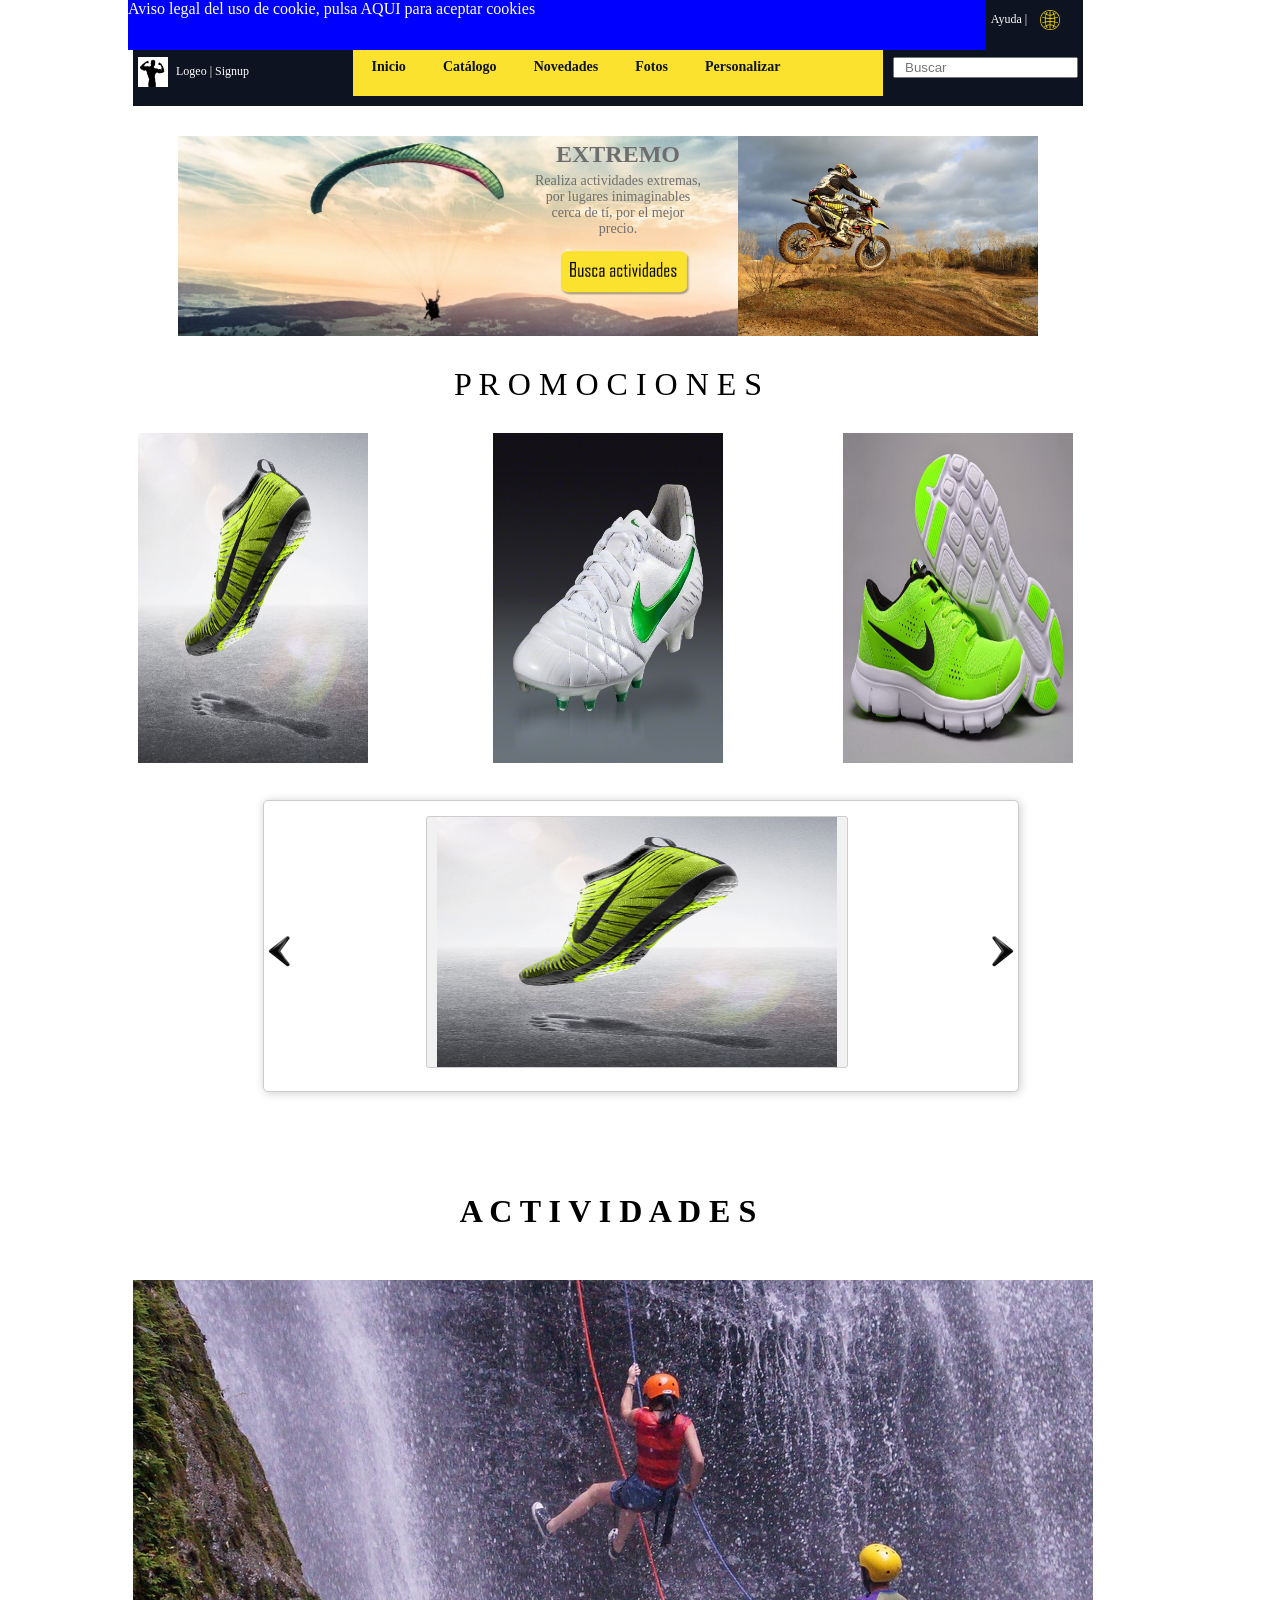
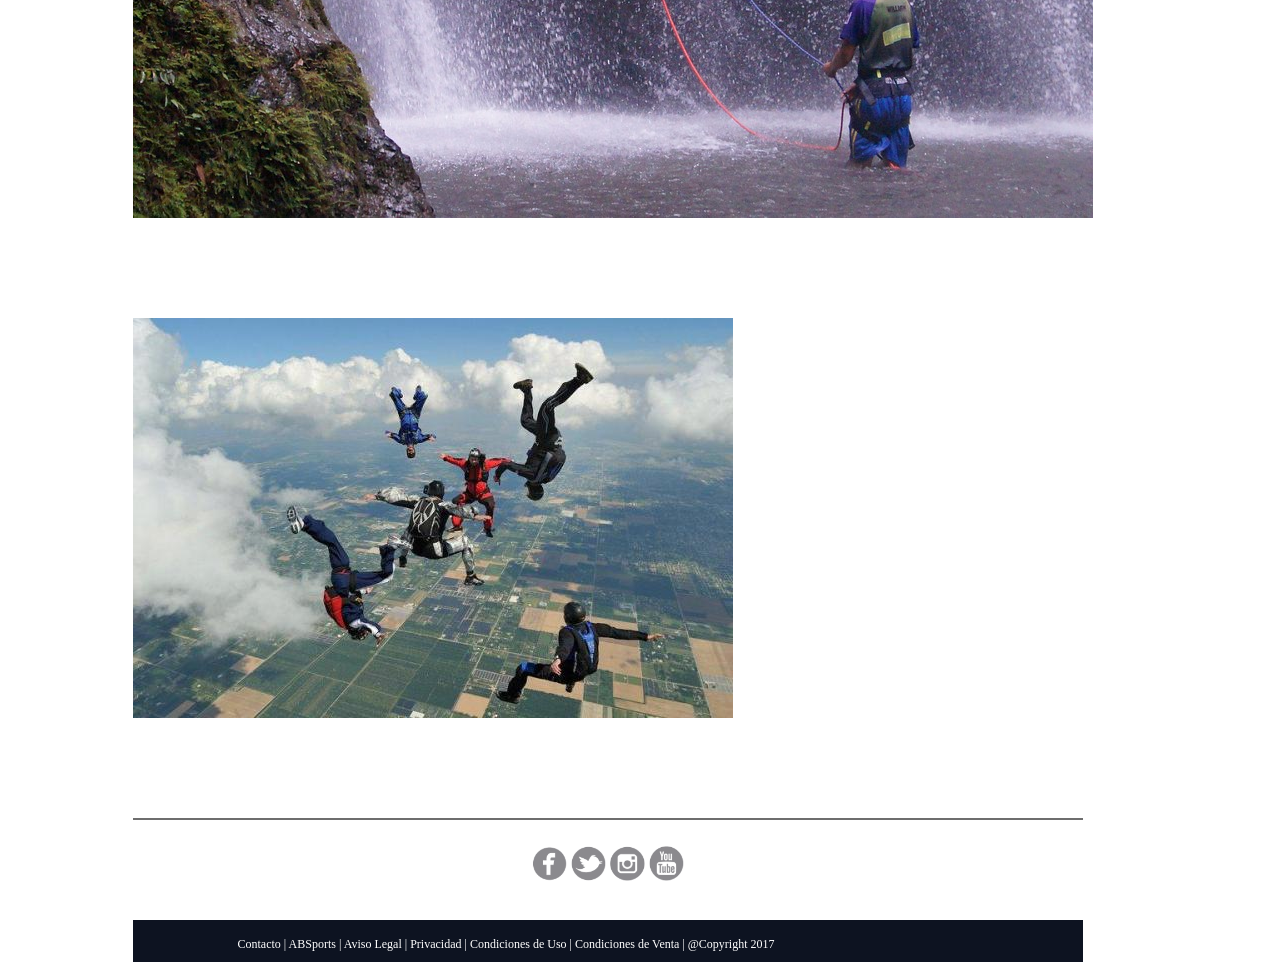
<file: Desktop/MiPagina/ABSports/index.html>
<!DOCTYPE html>
<html>

<head>
  <title>ABSports</title>
  <meta charset="UTF-8"/>
  <link rel="stylesheet" type="text/css" href="style/reset.css"/>
  <link rel="stylesheet" type="text/css" href="style/grid.css"/>
	<link rel="stylesheet" type="text/css" href="style/css.css"/>
  <link rel="stylesheet" type="text/css" href="style/carrousel.css"/>
  <link rel="stylesheet" type="text/css" href="style/menu.css"/>
</head>

<body>
	<div class="container_24">
    <div class="cookie"><p>Aviso legal del uso de cookie, pulsa AQUI para aceptar cookies</p></div>
    <header class="grid_24">
     
      <div class="grid_4 prefix_10 omega">
        <h1>ABSports</h1>
      </div>

      <div class="grid_3 prefix_7 alpha ayuda">
        <a href="#Ayuda">Ayuda | </a>
        <a href="#CambiarIdioma"><img src="imagenes/Globo.png" width="20" height="20" alt="Cambiar idioma"/></a>
      </div>
 
    <div class="clear"></div>

    <div class="grid_7 alpha usuario">
      <img src="imagenes/LogoUsuario.jpg" width="30" height="30" alt="Usuario"/>
      <a href="formulario1/index.html">Logeo | Signup</a>
    </div>

  <nav class="grid_12">
           
    <div class="menu__list">     	
 		<ul>
  		<li class="menu__list__item"><a href="#inicio">Inicio</a></li>
  		<li class="menu__list__item"><a href="#catalogo">Catálogo</a></li>
 		  <li class="menu__list__item"><a href="#novedades">Novedades</a></li>
 		  <li class="menu__list__item"><a href="#fotos">Fotos</a></li>
 		  <li class="menu__list__item"><a href="#personalizar">Personalizar</a></li>
		</ul>
    </div>

  </nav>

  <div class="grid_5 omega buscar">
    <input type="text" name="buscar" placeholder="Buscar"/>
  </div> 	

</header>	

<div class="grid_22 prefix_1" id="actExt">
<figure class="grid_13 omega">

<div class="imagen">
    <img src="imagenes/Windsurf.png " width="560" height="200" alt="Windsurf"/>
    <article class="grid_5">
        <h2>EXTREMO</h2>
        <p>Realiza actividades extremas, por lugares inimaginables cerca de tí, por el mejor precio.</p>
        <input type="image" src="imagenes/boton.png" name="buscaActividades" alt="Busca actividades"/>
      </article>
</div>    

</figure>

<figure class="grid_9 alpha">

  <img src="imagenes/Motocross.jpg" width="350" height="200" alt="Motocross"/>

</figure>

</div>

<div class="clear"></div>

<!-- PROMOCIONES --> 

<section class="grid_24">

  <h2>P R O M O C I O N E S</h2>

<div class="grid_6 articulo">
  <img src="imagenes/correr.jpg" alt="Articulo"/>
  <div class="overlay">
    <div class="text">Zapatillas Runner<button id="fav">Me gustas: 0</button></div>
  </div>
</div>

<div class="grid_3 omega">&nbsp;</div>

<div class="grid_6 articulo">
  <img src="imagenes/futbol.jpg" alt="Articulo"/>
  <div class="overlay">
    <div class="text"><button id="fav1">Me gustas: 0</button></div>
  </div>
</div>

<div class="grid_3 alpha">&nbsp;</div>

<div class="grid_6 articulo alpha">
  <img src="imagenes/Sneakers.jpg" alt="Articulo"/>
  <div class="overlay">
    <div class="text">Deportivas Comodas<button id="fav2">Me gustas: 0</button></div>
  </div>
</div>
</section>
<div class="clear"></div>
<!-- CARROUSEL-->
<div id="Carousel" class="grid_24">
      <div id="Izquierda"></div>
      <div id="Centro">
        <ul>
          <li><img src="imagenes/correr.jpg" alt="correr"></li>
          <li><img src="imagenes/Cono.png" alt="cono"></li>
          <li><img src="imagenes/Estrella.png" alt="estrella"></li>
          <li><img src="imagenes/futbol.jpg" alt="futbol"></li>
          <li><img src="imagenes/Motocross.jpg" alt="moto"></li>
        </ul>
      </div>
      <div id="Derecha"></div></div>
  <!-- FOTOS SCROLL-->

<div class="grid_24 scrol">
<h3>A C T I V I D A D E S</h3>
<img src="imagenes/alpinismo.jpg" alt="alpi" />
</div>
<div class="grid_24 scrol1">
<img src="imagenes/paracas.jpg" alt="paraca" />
</div>

<!-- LÍNEA GRIS --> 

<div class="clear"></div>

<div class="grid_24 linea"></div>

<div class="clear"></div>

<!-- REDES SOCIALES --> 

<figure class="grid_6 prefix_9 suffix_9">

<a href="#Facebook"><img alt="Síguenos en Facebook" height="35" width="35" src="imagenes/Facebook.png" title="Síguenos en Facebook"/></a>
<a href="#Twitter"><img alt="Síguenos en Twitter" height="35" width="35" src="imagenes/Twitter.png" title="Síguenos en Twitter"/></a>
<a href="#Instagram"><img alt="Síguenos en Instagram" height="35" width="35" src="imagenes/Instagram.png" title="Síguenos en Instagram"/></a>
<a href="#YouTube"><img alt="Síguenos en YouTube" height="35" width="35" src="imagenes/YouTube.png" title="Síguenos en YouTube"/></a>

</figure>

<div class="clear"></div>

<!-- FOOTER --> 

<footer class="grid_24"> 

<ul>
  <li><a href="#Contacto">Contacto |</a></li>
  <li><a href="#ABSports">&nbsp;ABSports |</a></li>
  <li><a href="#AvisoLegal">&nbsp;Aviso Legal |</a></li>
  <li><a href="#Privacidad">&nbsp;Privacidad |</a></li>
  <li><a href="#CondicionesdeUso">&nbsp;Condiciones de Uso |</a></li> 
  <li><a href="#CondicionesdeVenta">&nbsp;Condiciones de Venta |</a></li>
  <li><a href="#Copyright">&nbsp;@Copyright 2017</a></li>
</ul>
</footer>  

</div> 
<script type="text/javascript" src="http://code.jquery.com/jquery-1.7.1.min.js"></script>
<script type="text/javascript" src="js/carrousel.js"></script>
<script type="text/javascript" src="js/script.js"></script>
</body>

</html>
</file>
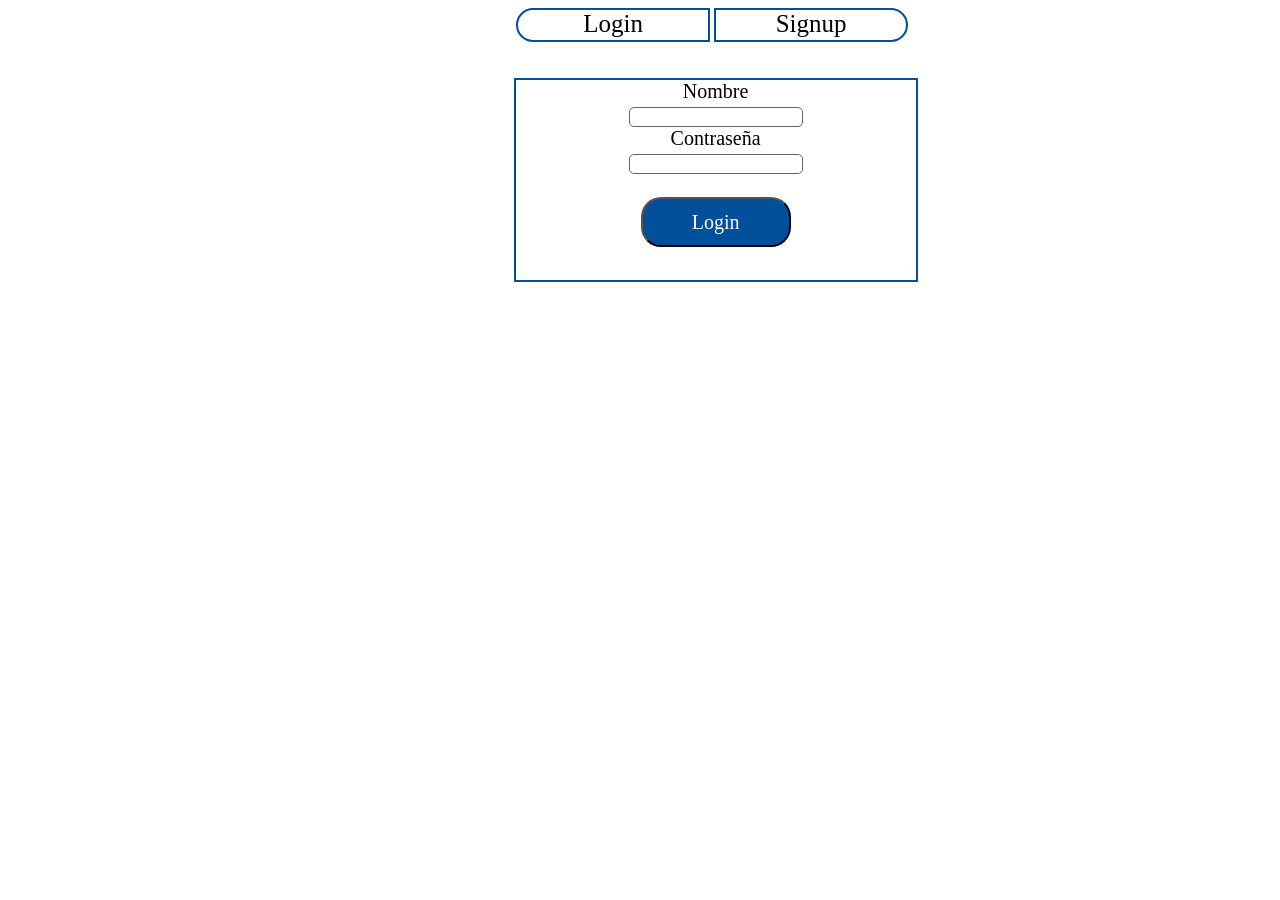
<file: Desktop/MiPagina/ABSports/formulario1/index.html>
<!DOCTYPE html>
<html>
<head>
  <meta charset="utf-8">
  <title>formulario</title>
  <link rel="stylesheet" type="text/css" href="css/css.css">
</head>
<body>
 <div class="logeo" >Login</div>
 <div class="suscrip" >Signup</div> 
<div class="conten">
<form >
  <h1>Formulario de registro</h1>
  <h3>Los campos con el simbolo * son obligatorios.</h3>
  <label>Nombre*<br><input type="text" id="nombre" name="nombre" required></label>
  <br>
  <label>Contraseña *<br><input type="password" class="contrasena" required></label>
  <br>
  <label>Confirma contraseña*<br><input class="confirma" type="password" name="confirma" required></label>
  <br>
  <label>E-mail*<br><input type="text" class="email"  required></label>
  <br><br>
  <label>Hombre:<input type="radio" name="sexo" checked></label>
  <label>Mujer:<input type="radio" name="sexo" ></label>
  <br><br>
  <label>Fecha de nacimiento<br><input type="date" name="fecha"></label>
    <br><br>
  <label>Direccion<br><input type="text" name="dire" class='dir'></label>
    <br><br>
    <label>Pais: </label><select name="Pais" class='pais'>
          <option value="">Elige</option>
          <option value="España">España</option>
          <option value="Francia">Francia</option>
          <option value="Alemania">Alemania</option>
          <option value="Holanda">Holanda</option>
        </select>
        <br><br>
        <div class="tar" style="display: none">Nºtarjeta:<input type="text" name="tar"></div>
        <br>
         <label><input class="checkbox " type="checkbox">Notificacion novedades</label>
         <br>
        <label><input class="checkbox " type="checkbox"> Recepcion de revista Digital</label>
        <br><br>
        <button name="registro" onclick="setCookie(nombre.value,confirma.value)">Registrarse</button>
</form>  
</div>
<br>
<br>
<br>
<div class="conten1" >
  <form >
    <label>Nombre<br><input type="text" name="nombre1"></label>
    <br>
    <label>Contraseña<br><input name="contrasena1" type="password"></label>
    <br><br>
    <button name="login" onclick="getCookie(nombre1.value,contrasena1.value)">Login</button>
  </form>
</div>
<script src="https://ajax.googleapis.com/ajax/libs/jquery/1.12.4/jquery.min.js"></script>
<script type="text/javascript" src="js/script.js"></script>
</body>
</html>
</file>
<file: Desktop/MiPagina/ABSports/style/grid.css>
/*
  960 Grid System ~ Core CSS.
  Learn more ~ http://960.gs/

  Licensed under GPL and MIT.
*/

/*
  Forces backgrounds to span full width,
  even if there is horizontal scrolling.
  Increase this if your layout is wider.

  Note: IE6 works fine without this fix.
*/

body {
  min-width: 960px;
}

/* `Container
----------------------------------------------------------------------------------------------------*/

.container_24 {
  margin-left: auto;
  margin-right: auto;
  width: 1024px;
}

/* `Grid >> Global
----------------------------------------------------------------------------------------------------*/

.grid_1,
.grid_2,
.grid_3,
.grid_4,
.grid_5,
.grid_6,
.grid_7,
.grid_8,
.grid_9,
.grid_10,
.grid_11,
.grid_12,
.grid_13,
.grid_14,
.grid_15,
.grid_16,
.grid_17,
.grid_18,
.grid_19,
.grid_20,
.grid_21,
.grid_22,
.grid_23,
.grid_24 {
  display: inline;
  float: left;
  margin-left: 5px;
  margin-right: 5px;
}

.push_1, .pull_1,
.push_2, .pull_2,
.push_3, .pull_3,
.push_4, .pull_4,
.push_5, .pull_5,
.push_6, .pull_6,
.push_7, .pull_7,
.push_8, .pull_8,
.push_9, .pull_9,
.push_10, .pull_10,
.push_11, .pull_11,
.push_12, .pull_12,
.push_13, .pull_13,
.push_14, .pull_14,
.push_15, .pull_15,
.push_16, .pull_16,
.push_17, .pull_17,
.push_18, .pull_18,
.push_19, .pull_19,
.push_20, .pull_20,
.push_21, .pull_21,
.push_22, .pull_22,
.push_23, .pull_23 {
  position: relative;
}

/* `Grid >> Children (Alpha ~ First, Omega ~ Last)
----------------------------------------------------------------------------------------------------*/

.alpha {
  margin-left: 0;
}

.omega {
  margin-right: 0;
}

/* `Grid >> 24 Columns
----------------------------------------------------------------------------------------------------*/

.container_24 .grid_1 {
  width: 30px;
}

.container_24 .grid_2 {
  width: 70px;
}

.container_24 .grid_3 {
  width: 110px;
}

.container_24 .grid_4 {
  width: 150px;
}

.container_24 .grid_5 {
  width: 190px;
}

.container_24 .grid_6 {
  width: 230px;
}

.container_24 .grid_7 {
  width: 270px;
}

.container_24 .grid_8 {
  width: 310px;
}

.container_24 .grid_9 {
  width: 350px;
}

.container_24 .grid_10 {
  width: 390px;
}

.container_24 .grid_11 {
  width: 430px;
}

.container_24 .grid_12 {
  width: 470px;
}

.container_24 .grid_13 {
  width: 510px;
}

.container_24 .grid_14 {
  width: 550px;
}

.container_24 .grid_15 {
  width: 590px;
}

.container_24 .grid_16 {
  width: 630px;
}

.container_24 .grid_17 {
  width: 670px;
}

.container_24 .grid_18 {
  width: 710px;
}

.container_24 .grid_19 {
  width: 750px;
}

.container_24 .grid_20 {
  width: 790px;
}

.container_24 .grid_21 {
  width: 830px;
}

.container_24 .grid_22 {
  width: 870px;
}

.container_24 .grid_23 {
  width: 910px;
}

.container_24 .grid_24 {
  width: 950px;
}

/* `Prefix Extra Space >> 24 Columns
----------------------------------------------------------------------------------------------------*/

.container_24 .prefix_1 {
  padding-left: 40px;
}

.container_24 .prefix_2 {
  padding-left: 80px;
}

.container_24 .prefix_3 {
  padding-left: 120px;
}

.container_24 .prefix_4 {
  padding-left: 160px;
}

.container_24 .prefix_5 {
  padding-left: 200px;
}

.container_24 .prefix_6 {
  padding-left: 240px;
}

.container_24 .prefix_7 {
  padding-left: 280px;
}

.container_24 .prefix_8 {
  padding-left: 320px;
}

.container_24 .prefix_9 {
  padding-left: 360px;
}

.container_24 .prefix_10 {
  padding-left: 400px;
}

.container_24 .prefix_11 {
  padding-left: 440px;
}

.container_24 .prefix_12 {
  padding-left: 480px;
}

.container_24 .prefix_13 {
  padding-left: 520px;
}

.container_24 .prefix_14 {
  padding-left: 560px;
}

.container_24 .prefix_15 {
  padding-left: 600px;
}

.container_24 .prefix_16 {
  padding-left: 640px;
}

.container_24 .prefix_17 {
  padding-left: 680px;
}

.container_24 .prefix_18 {
  padding-left: 720px;
}

.container_24 .prefix_19 {
  padding-left: 760px;
}

.container_24 .prefix_20 {
  padding-left: 800px;
}

.container_24 .prefix_21 {
  padding-left: 840px;
}

.container_24 .prefix_22 {
  padding-left: 880px;
}

.container_24 .prefix_23 {
  padding-left: 920px;
}

/* `Suffix Extra Space >> 24 Columns
----------------------------------------------------------------------------------------------------*/

.container_24 .suffix_1 {
  padding-right: 40px;
}

.container_24 .suffix_2 {
  padding-right: 80px;
}

.container_24 .suffix_3 {
  padding-right: 120px;
}

.container_24 .suffix_4 {
  padding-right: 160px;
}

.container_24 .suffix_5 {
  padding-right: 200px;
}

.container_24 .suffix_6 {
  padding-right: 240px;
}

.container_24 .suffix_7 {
  padding-right: 280px;
}

.container_24 .suffix_8 {
  padding-right: 320px;
}

.container_24 .suffix_9 {
  padding-right: 360px;
}

.container_24 .suffix_10 {
  padding-right: 400px;
}

.container_24 .suffix_11 {
  padding-right: 440px;
}

.container_24 .suffix_12 {
  padding-right: 480px;
}

.container_24 .suffix_13 {
  padding-right: 520px;
}

.container_24 .suffix_14 {
  padding-right: 560px;
}

.container_24 .suffix_15 {
  padding-right: 600px;
}

.container_24 .suffix_16 {
  padding-right: 640px;
}

.container_24 .suffix_17 {
  padding-right: 680px;
}

.container_24 .suffix_18 {
  padding-right: 720px;
}

.container_24 .suffix_19 {
  padding-right: 760px;
}

.container_24 .suffix_20 {
  padding-right: 800px;
}

.container_24 .suffix_21 {
  padding-right: 840px;
}

.container_24 .suffix_22 {
  padding-right: 880px;
}

.container_24 .suffix_23 {
  padding-right: 920px;
}

/* `Push Space >> 24 Columns
----------------------------------------------------------------------------------------------------*/

.container_24 .push_1 {
  left: 40px;
}

.container_24 .push_2 {
  left: 80px;
}

.container_24 .push_3 {
  left: 120px;
}

.container_24 .push_4 {
  left: 160px;
}

.container_24 .push_5 {
  left: 200px;
}

.container_24 .push_6 {
  left: 240px;
}

.container_24 .push_7 {
  left: 280px;
}

.container_24 .push_8 {
  left: 320px;
}

.container_24 .push_9 {
  left: 360px;
}

.container_24 .push_10 {
  left: 400px;
}

.container_24 .push_11 {
  left: 440px;
}

.container_24 .push_12 {
  left: 480px;
}

.container_24 .push_13 {
  left: 520px;
}

.container_24 .push_14 {
  left: 560px;
}

.container_24 .push_15 {
  left: 600px;
}

.container_24 .push_16 {
  left: 640px;
}

.container_24 .push_17 {
  left: 680px;
}

.container_24 .push_18 {
  left: 720px;
}

.container_24 .push_19 {
  left: 760px;
}

.container_24 .push_20 {
  left: 800px;
}

.container_24 .push_21 {
  left: 840px;
}

.container_24 .push_22 {
  left: 880px;
}

.container_24 .push_23 {
  left: 920px;
}

/* `Pull Space >> 24 Columns
----------------------------------------------------------------------------------------------------*/

.container_24 .pull_1 {
  left: -40px;
}

.container_24 .pull_2 {
  left: -80px;
}

.container_24 .pull_3 {
  left: -120px;
}

.container_24 .pull_4 {
  left: -160px;
}

.container_24 .pull_5 {
  left: -200px;
}

.container_24 .pull_6 {
  left: -240px;
}

.container_24 .pull_7 {
  left: -280px;
}

.container_24 .pull_8 {
  left: -320px;
}

.container_24 .pull_9 {
  left: -360px;
}

.container_24 .pull_10 {
  left: -400px;
}

.container_24 .pull_11 {
  left: -440px;
}

.container_24 .pull_12 {
  left: -480px;
}

.container_24 .pull_13 {
  left: -520px;
}

.container_24 .pull_14 {
  left: -560px;
}

.container_24 .pull_15 {
  left: -600px;
}

.container_24 .pull_16 {
  left: -640px;
}

.container_24 .pull_17 {
  left: -680px;
}

.container_24 .pull_18 {
  left: -720px;
}

.container_24 .pull_19 {
  left: -760px;
}

.container_24 .pull_20 {
  left: -800px;
}

.container_24 .pull_21 {
  left: -840px;
}

.container_24 .pull_22 {
  left: -880px;
}

.container_24 .pull_23 {
  left: -920px;
}

/* `Clear Floated Elements
----------------------------------------------------------------------------------------------------*/

/* http://sonspring.com/journal/clearing-floats */

.clear {
  clear: both;
  display: block;
  overflow: hidden;
  visibility: hidden;
  width: 0;
  height: 0;
}

/* http://www.yuiblog.com/blog/2010/09/27/clearfix-reloaded-overflowhidden-demystified */

.clearfix:before,
.clearfix:after,
.container_24:before,
.container_24:after {
  content: '.';
  display: block;
  overflow: hidden;
  visibility: hidden;
  font-size: 0;
  line-height: 0;
  width: 0;
  height: 0;
}

.clearfix:after,
.container_24:after {
  clear: both;
}

/*
  The following zoom:1 rule is specifically for IE6 + IE7.
  Move to separate stylesheet if invalid CSS is a problem.
*/

.clearfix,
.container_24 {
  zoom: 1;
}
</file>
<file: Desktop/MiPagina/ABSports/style/css.css>
* {
  text-decoration: none;
}
a {
  color: white;
  font-family: Verdana;
  font-size: 12px;
}
/* HEADER */
header {
  background-color: #0d1321;
}
header h1 {
  font-size: 2em;
  color: #fae22f;
  text-align: center;
  font-family: Verdana;
}
header nav {
  margin-top: 10px;
  margin-bottom: 10px;
}
header nav .menu__list ul {
  list-style-type: none;
  margin-left: -60px;
  padding: 0;
  overflow: hidden;
  background-color: #fae22f;
}
header nav .menu__list li {
  float: left;
}
header nav .menu__list li a {
  display: block;
  color: #0d1321;
  font-weight: bold;
  text-align: center;
  padding: 12px 18.55px 14px 18.55px;
  font-size: 14px;
}
header nav .menu__list li a:hover:not(.active) {
  background-color: #ede392;
}
header nav .menu__list .active {
  background-color: #0d1321;
  color: #fae22f;
  border-left: 2px solid #fae22f;
}
header .usuario {
  padding-top: 20px;
  font-size: 12px;
}
header .usuario * {
  padding-left: 5px;
}
header .ayuda {
  text-align: center;
  padding-top: 10px;
  font-size: 12px;
}
header .ayuda * {
  padding-left: 5px;
}
header .buscar {
  margin-top: 20px;
}
header .buscar :focus {
  background-color: #ede392;
}
header .buscar input {
  background-repeat: no-repeat;
  padding-left: 10px;
}
/* ACTIVIDADES EXTREMAS */
#actExt {
  margin-top: 20px;
  text-align: center;
  font-family: Verdana;
}
#actExt figure img {
  margin-top: 10px;
}
#actExt figure .imagen {
  position: relative;
  width: 100%;
}
#actExt figure .imagen article {
  position: absolute;
  top: 15px;
  right: -20px;
  color: white;
}
#actExt figure .imagen article h2 {
  color: #6e6e6e;
  font-size: 24px;
  padding-left: 20px;
}
#actExt figure .imagen article p {
  color: #6e6e6e;
  font-size: 14px;
  padding-top: 5px;
  padding-left: 20px;
}
#actExt figure .imagen article input {
  margin-left: 30px;
  width: 150px;
  height: 70px;
}
/*   PROMOCIONES    */
section {
  text-align: center;
}
section h2 {
  margin-top: 140px;
  font-size: 2em;
  font-family: Verdana;
  font-weight: normal;
}
section .flecha img {
  width: 30px;
  margin-top: 180px;
}
section .articulo {
  margin-top: 30px;
  background-color: #ebebeb;
  position: relative;
}
section .articulo img {
  width: 230px;
  height: 330px;
  display: block;
}
section .info {
  background-color: #ebebeb;
  font-size: 15px;
  font-family: Verdana;
  text-align: left;
}
section .info .titulo {
  background-color: #ebebeb;
  padding-top: 10px;
  padding-left: 10px;
  float: left;
  width: 135px;
}
section .info .estrellas {
  background-color: #ebebeb;
  float: left;
  padding-top: 5px;
  padding-left: 10px;
  width: 75px;
  height: 30px;
}
section .info .estrellas img {
  width: 20px;
  height: 20px;
}
section .info .precio {
  padding-top: 20px;
  padding-left: 10px;
  width: 170px;
  float: left;
}
section .info .anyadir {
  float: left;
  padding-top: 15px;
  width: 50px;
}
section .info .anyadir img {
  width: 30px;
  height: 30px;
}
/* LINEA GRIS */
.linea {
  margin-top: 100px;
  height: 2px;
  background-color: #6e6e6e;
}
/*   REDES SOCIALES    */
figure {
  text-align: center;
  height: 100px;
}
figure a img {
  padding-top: 26px;
}
/* PIE DE PAGINA */
footer {
  height: 42px;
  background-color: #0d1321;
  color: white;
  text-align: center;
}
footer ul {
  list-style: none;
  padding-top: 17px;
  padding-left: 11%;
  font-size: 14px;
}
footer ul li a {
  list-style: none;
  float: left;
}
/* Hover fotos*/

.overlay {
  position: absolute;
  bottom: 0;
  left: 0;
  right: 0;
  background-color: rgba(0,0,0,0.4);
  opacity: 1;
  overflow: hidden;
  width: 100%;
  height: 0;
  transition: .5s ease;
}

.articulo:hover .overlay {
  height: 30%;
}
.text {
  color: white;
  font-size: 20px;
  position: absolute;
  top: 50%;
  left: 50%;
  transform: translate(-50%, -50%);
  -ms-transform: translate(-50%, -50%);
  text-align: center;
}
.text button{
  border-radius: 20px;
  background: #024F9C;
  color: white;
}


/*Fotos Scroll*/

.scrol{
margin-top: 430px;

}
.scrol h3{
  text-align: center;
  margin-bottom: 50px;
  font-size: 2em;
}
.scrol1{
  margin-top: 100px;
  

}

/*Cookie*/
.cookie{
  cursor: pointer;
  z-index: 1;
  position: fixed;
  color: white;
  height: 50px;
  width: 67%;
  background: blue;
}
</file>
<file: Desktop/MiPagina/ABSports/style/carrousel.css>
#Carousel{
  border: solid 1px #ccc;
  width: 754px;
  height: 290px;
  border-radius: 5px;
  box-shadow: 1px 1px 10px #ccc;
  position: absolute;
  /* unicamente para centrar la capa contenedora en el documento */
  left: 50%;
  margin-left: -377px;
  top: 100px;
  background: #fff;
  margin-top: 700px;
}
  #Carousel #Izquierda{
    margin-top: 70px;
    width: 32px;
    height: 162px;
    float: left;
    cursor: pointer;
    background: url(../imagenes/izquierda.png) center no-repeat;
  }
    #Carousel #Izquierda:hover{
      background: url(../imagenes/izquierda-hover.png) center no-repeat;
    }
  #Carousel #Derecha{
    margin-top: 70px;
    width: 32px;
    height: 162px;
    float: left;
    cursor: pointer;
    background: url(../imagenes/derecha.png) center no-repeat;
  }
    #Carousel #Derecha:hover{
      background: url(../imagenes/derecha-hover.png) center no-repeat;
    }
  #Carousel #Centro{
    width: 690px;
    float: left;
    /*el overflow es quien hace gran parte de la magia*/
    overflow: hidden;
    height: 270px;
  }
    #Carousel #Centro ul{
      list-style-type: none;
      padding: 0;
      margin: 0;
    }
      #Carousel #Centro ul li{
        display: inline-block;
        margin: 15px 9px;
        border: solid 1px #ccc;
        border-radius: 3px;
        background: #f1f1f1;
        text-align: center;
        margin-left: 130px;
      }
        #Carousel #Centro ul li img{
          padding: 0 10px;
          width: 400px;
          height: 250px;

        }
</file>
<file: Desktop/MiPagina/ABSports/style/menu.css>
.wrap {
  background-color: #eee;
  border-radius: 12px;
  -webkit-box-shadow: 0 6px 8px -5px rgba(0, 0, 0, 0.5);
          box-shadow: 0 6px 8px -5px rgba(0, 0, 0, 0.5);
  margin: 32px auto;
  padding: 32px 16px;
  width: 80%;
}

.menu {
  width: 100%;
}

.menu__list {
  font-size: 0;
}

.menu__list__item {
  display: inline-block;
  font-size: 16px;
}
.menu__list__item::after {
  background-color: #000000;
  content: '';
  display: block;
  height: 2px;
  -webkit-transition: width 280ms ease-in;
  transition: width 280ms ease-in;
  width: 0;
  margin-bottom: 5px;
}
.menu__list__item:hover::after, .menu__list__item:focus::after {
  width: 100%;
}

.list__item--link {
  color: #000000;
  display: block;
  font-family: 'Arial', sans-serif;
  padding: 8px;
  text-decoration: none;
}
</file>
<file: Desktop/MiPagina/ABSports/formulario1/css/css.css>
.logeo{
  border: 2px solid #024F9C;
  display: inline-block;
  cursor: pointer;
  width: 190px;
height: 30px;
text-align: center;
border-top-left-radius: 20px;
border-bottom-left-radius: 20px;
margin-left: 40.2%;
font-size: 25px;
}
.suscrip{
border: 2px solid #024F9C;
display: inline-block;
cursor: pointer;
width: 190px;
height: 30px;
text-align: center;
border-top-right-radius: 20px;
border-bottom-right-radius: 20px;
font-size: 25px;
}
.conten{
  display: none;
  border: 2px solid #024F9C;
  margin-left: 40%;
  text-align: center;
  float: left;
  width: 400px;
height: 800px;
font-size: 18px;
font-family: verdana;
}
.conten1 {
  display: unset;
  border: 2px solid #024F9C;
  margin-left: 40%;
  text-align: center;
  float: left;
  width: 400px;
height: 200px;
font-size: 20px;
font-family: verdana;
}
button{
  border-radius: 20px;
  width: 150px;
  height: 50px;
  background: #024F9C;
  color:white;
  font-size: 20px;
  font-family: verdana;
  cursor: pointer;

}
input{
  border: 1px solid #666;
  border-radius: 5px;
  font-family: verdana;
}
input:hover,
input:focus {
  opacity: .7;
  color:black;
  border: 1px solid #08c;
  box-shadow: 0px 1px 0px rgba(255,255,255,.25);
}
</file>
